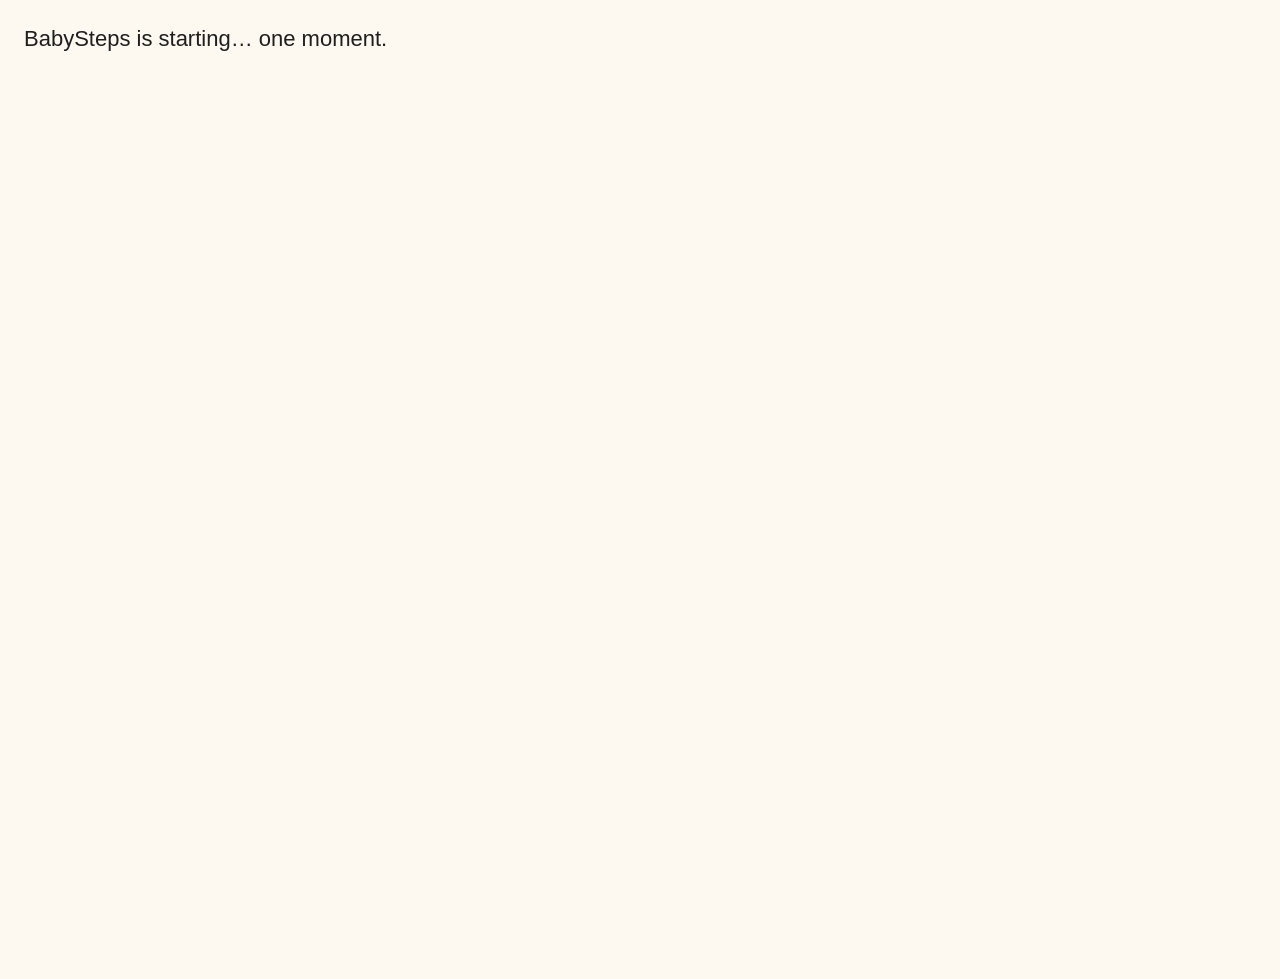
<file: extension/panel.html>
<!doctype html>
<html lang="en">
<head>
<meta charset="utf-8">
<title>BabySteps</title>
<style>
  html, body { margin: 0; height: 100%; background: #fdf8f0; }
  iframe { border: 0; width: 100%; height: 100%; display: block; }
  #wait { font: 22px Helvetica, Arial, sans-serif; color: #1f1f1f; padding: 24px; line-height: 1.4; }
</style>
</head>
<body>
<div id="wait">BabySteps is starting… one moment.</div>
<iframe id="chat" title="BabySteps chat" hidden></iframe>
<script src="panel.js"></script>
</body>
</html>
</file>
